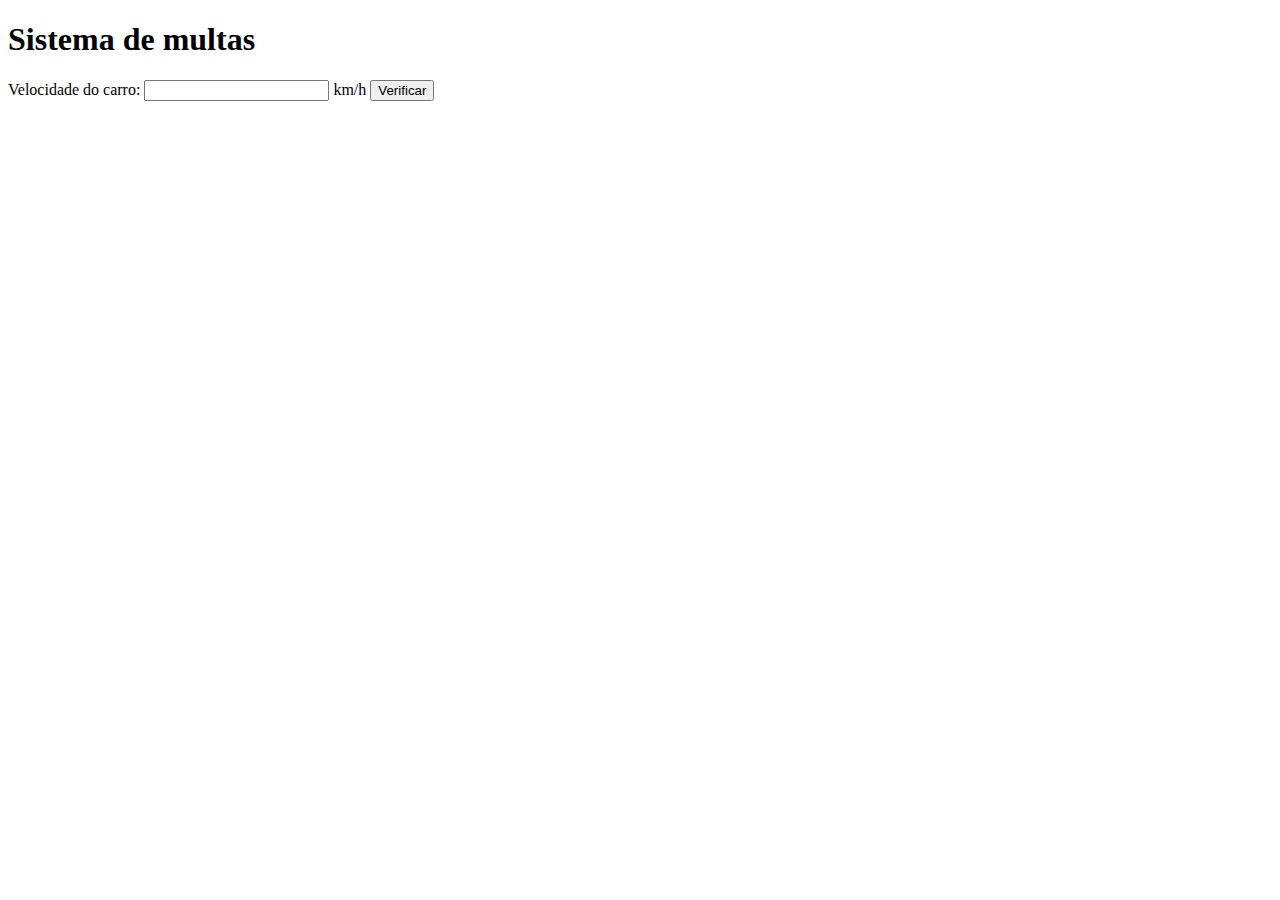
<file: aula11/index.html>
<!DOCTYPE html>
<html lang="pt-br">
<head>
    <meta charset="UTF-8">
    <meta http-equiv="X-UA-Compatible" content="IE=edge">
    <meta name="viewport" content="width=device-width, initial-scale=1.0">
    <title>Detran</title>
</head>
<body>

    <h1>Sistema de multas</h1>
    Velocidade do carro: <input type="number" name="txtvel" id="txtvel"> km/h
    <input type="button" value="Verificar" onclick="calcular()" >
    <div id="res">
    </div>

    <script>
        function calcular() {
            var txtv = window.document.querySelector('input#txtvel')
            var res = window.document.querySelector('div#res')
            var vel = Number(txtv.value)
            res.innerHTML = `<p>Sua velocidade atual é de ${vel} km/h</p>`
            if (vel > 60) {
                res.innerHTML += `<p>Você está MULTADO por excesso de velocidade</p>`
            }
            res.innerHTML += `<p>Dirija sempre com cinto de segurança!</p>` 
        }        
    </script>

</body>
</html>
</file>
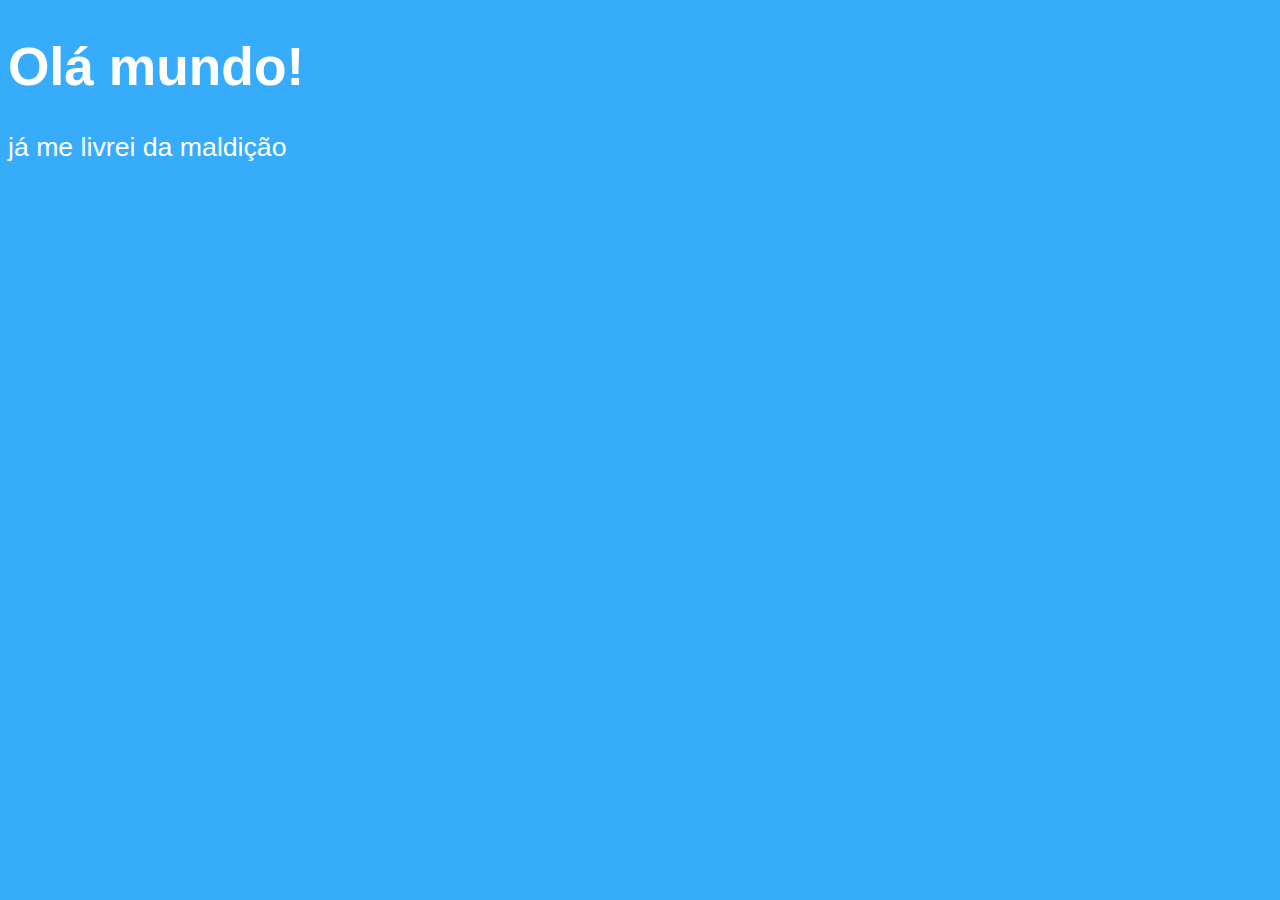
<file: alertas/ex001.html>
<!DOCTYPE html>
<html lang="pt-br">
<head>
    <meta charset="UTF-8">
    <meta http-equiv="X-UA-Compatible" content="IE=edge">
    <meta name="viewport" content="width=device-width, initial-scale=1.0">
    <title>Document</title>

    <style>
        body{
            background-color: rgb(54, 172, 250);
            font: normal 20pt arial;
            color: white;
        }
    </style>

</head>


<body>

    <h1>Olá mundo!</h1>
    <p>já me livrei da maldição</p>

    <script>
        window.alert('Minha primeira mensagem')
        window.confirm('Está gostando de JS?')
        window.prompt('Qual é o seu nome?')
    </script>

</body>
</html>
</file>
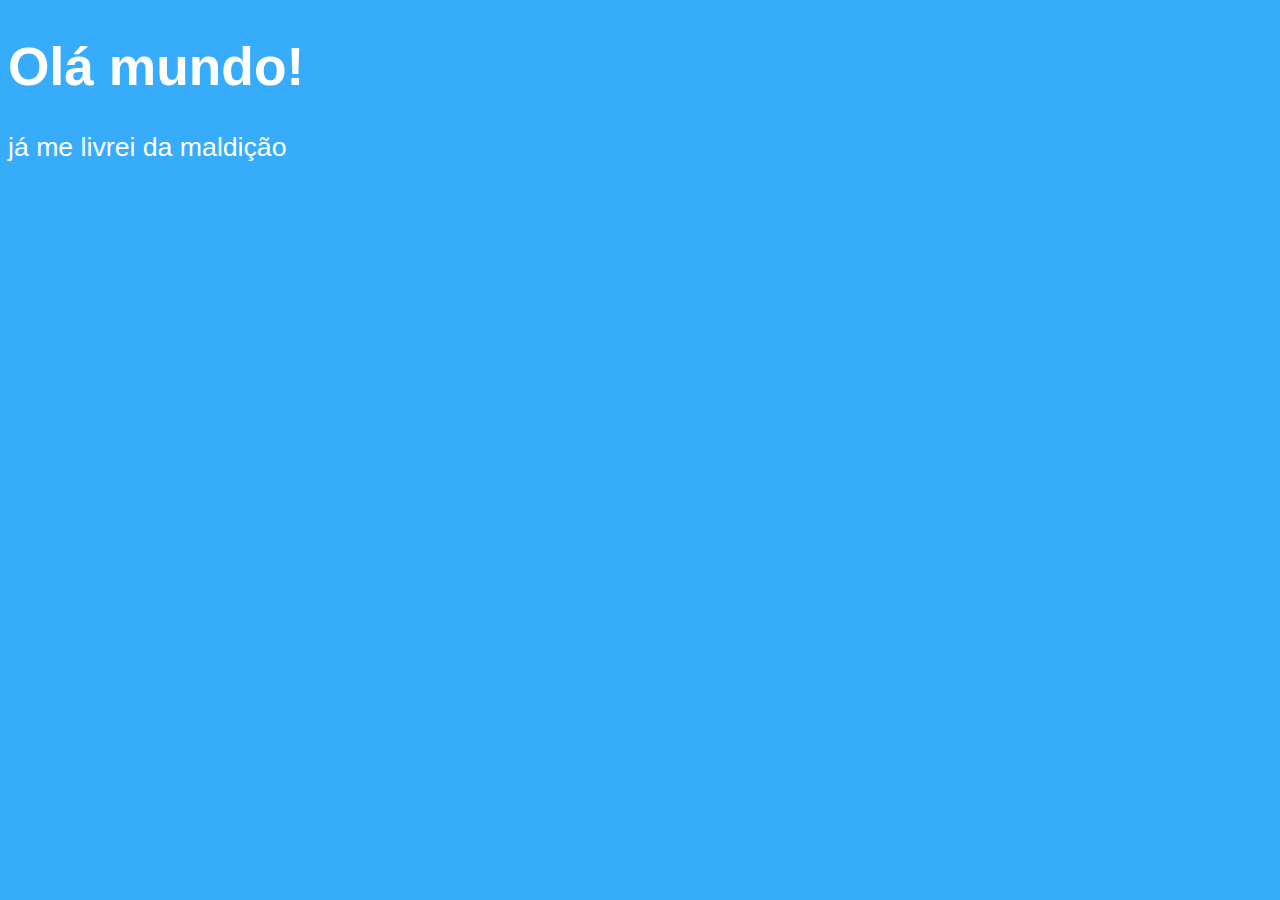
<file: aula06/ex002string.html>
<!DOCTYPE html>
<html lang="pt-br">
<head>
    <meta charset="UTF-8">
    <meta http-equiv="X-UA-Compatible" content="IE=edge">
    <meta name="viewport" content="width=device-width, initial-scale=1.0">
    <title>Document</title>

    <style>
        body{
            background-color: rgb(54, 172, 250);
            font: normal 20pt arial;
            color: white;
        }
    </style>

</head>


<body>

    <h1>Olá mundo!</h1>
    <p>já me livrei da maldição</p>

    <script>
        var nome = window.prompt('Qual é o seu nome?')
        window.alert('É um grande prazer em te conhecer, ' + nome + ' !') //concatenação
    </script>

</body>
</html>
</file>
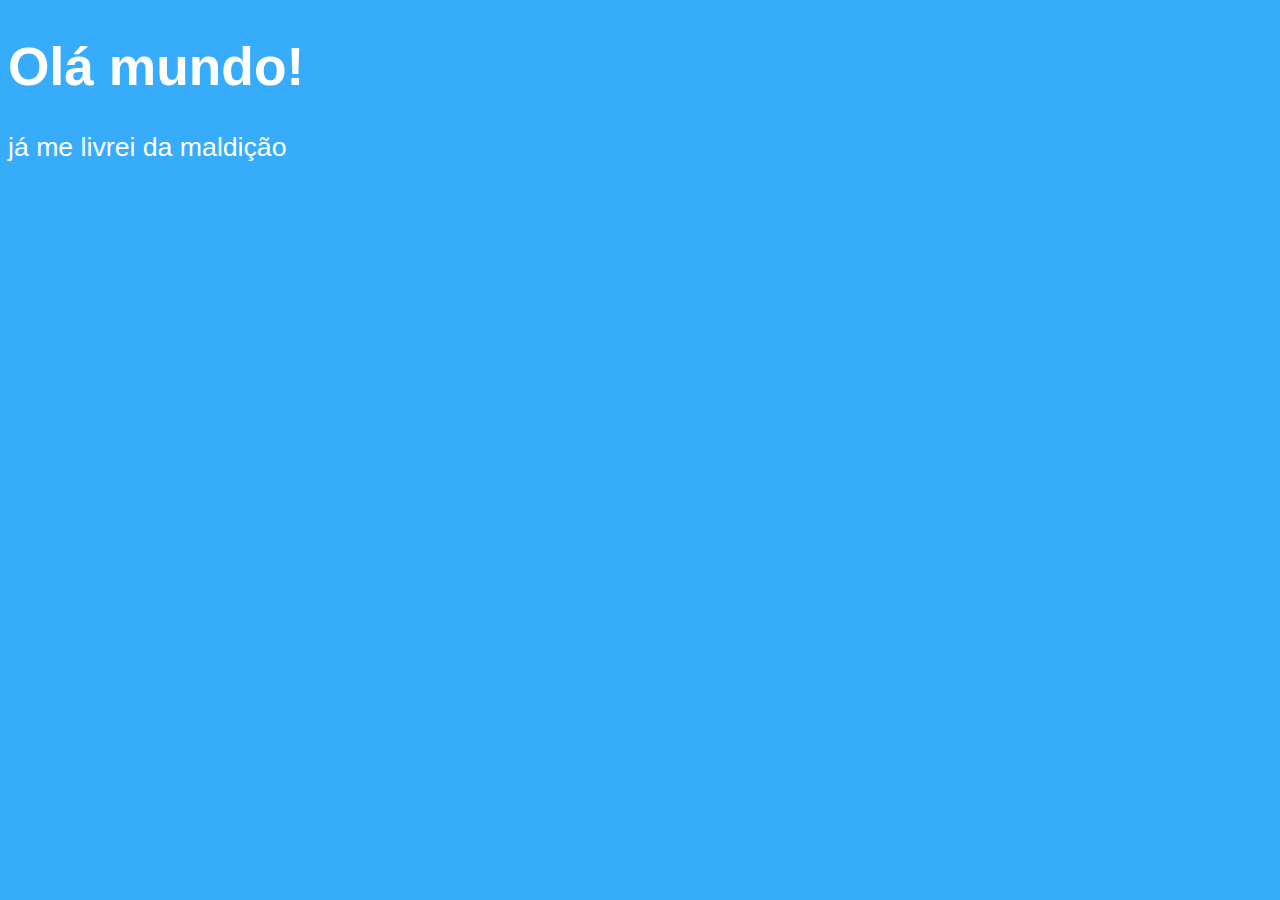
<file: aula06/ex003number.html>
<!DOCTYPE html>
<html lang="pt-br">
<head>
    <meta charset="UTF-8">
    <meta http-equiv="X-UA-Compatible" content="IE=edge">
    <meta name="viewport" content="width=device-width, initial-scale=1.0">
    <title>Document</title>

    <style>
        body{
            background-color: rgb(54, 172, 250);
            font: normal 20pt arial;
            color: white;
        }
    </style>

</head>


<body>

    <h1>Olá mundo!</h1>
    <p>já me livrei da maldição</p>

    <script>
        var n1 = Number(window.prompt('Digite um número: '))
        var n2 = Number(window.prompt('Digite outro número: '))
        var s = n1 + n2
        window.alert(`A soma entre ${n1} e ${n2} é = ${s}`)
    </script>

</body>
</html>
</file>
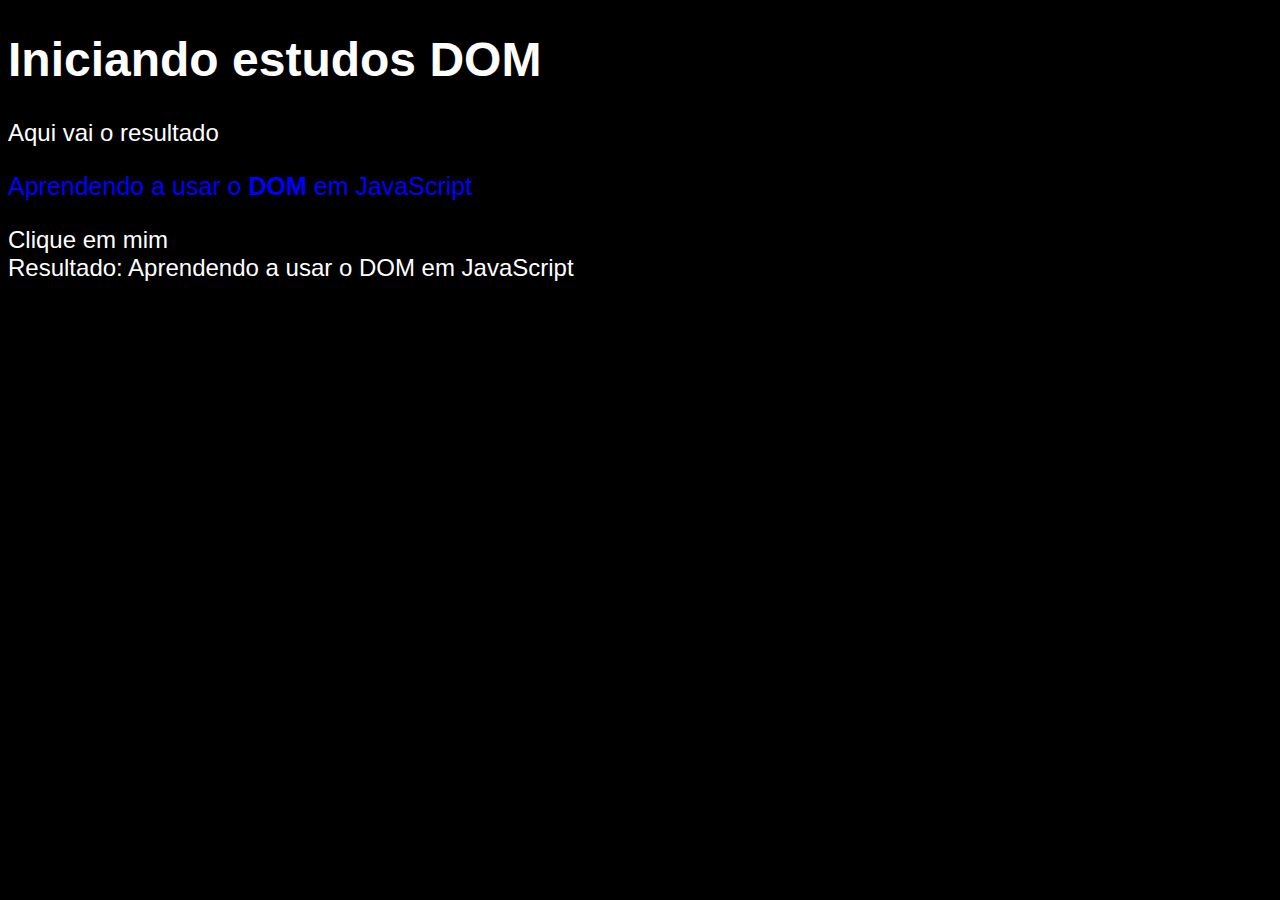
<file: aula06/ex005DOM.html>
<!DOCTYPE html>
 <html lang="pt-br">
 <head>
    <meta charset="UTF-8">
    <meta http-equiv="X-UA-Compatible" content="IE=edge">
    <meta name="viewport" content="width=device-width, initial-scale=1.0">
    <title>Primeiros passos com DOM</title>
    <style>
        body{
            background-color: rgb(66, 122, 226);
            color: white;
            font: normal 18pt arial;
        }
    </style>
 </head>

 <body>
    <h1>Iniciando estudos DOM</h1>
    <p>Aqui vai o resultado</p>
    <p>Aprendendo a usar o <strong>DOM</strong> em JavaScript</p>
    <div>Clique em mim</div>

    <script>
        var corpo = window.document.body
        var p1 = window.document.getElementsByTagName('p')[1]
        document.write('Resultado: '+ p1.innerText)
        p1.style.color = 'blue'
        p1.style.fontSize = '25px'
        corpo.style.background = 'black'
        
    </script>
 </body>

 </html>
</file>
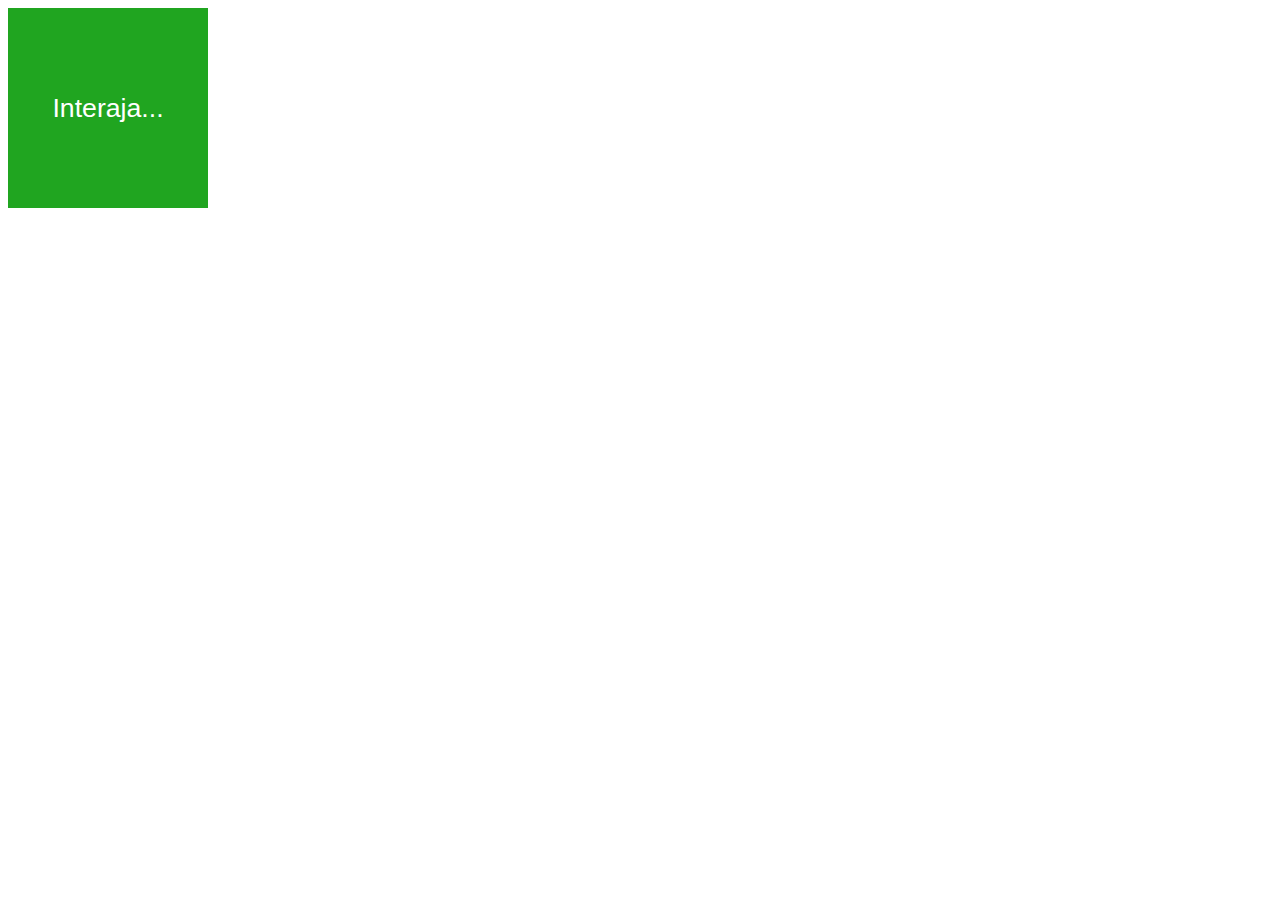
<file: aula06/ex006mudarcor.html>
<!DOCTYPE html>
<html lang="pt-br">
<head>
    <meta charset="UTF-8">
    <meta http-equiv="X-UA-Compatible" content="IE=edge">
    <meta name="viewport" content="width=device-width, initial-scale=1.0">
    <title>Eventos DOM</title>
    
    <style>
        div#area{
            font: normal 20pt Arial;
            background: rgb(32, 165, 32);
            color: white;
            width: 200px;
            height: 200px;
            line-height: 200px;
            text-align: center;
        }
    </style>

</head>
<body>

    <div id="area">
        Interaja...
    </div>

    <script>
        var a = window.document.getElementById('area')
        a.addEventListener('click', clicar)
        a.addEventListener('mouseenter', entrar)
        a.addEventListener('mouseout', sair)
        
        function clicar() {
            a.innerText = 'Clicou!'
            a.style.background = 'red'
        }

        function entrar() {
            a.innerText = 'entrou!'
        }

        function sair() {
            a.innerText = 'Sair!'
            a.style.background = 'green'
        }
    </script>
</body>
</html>
</file>
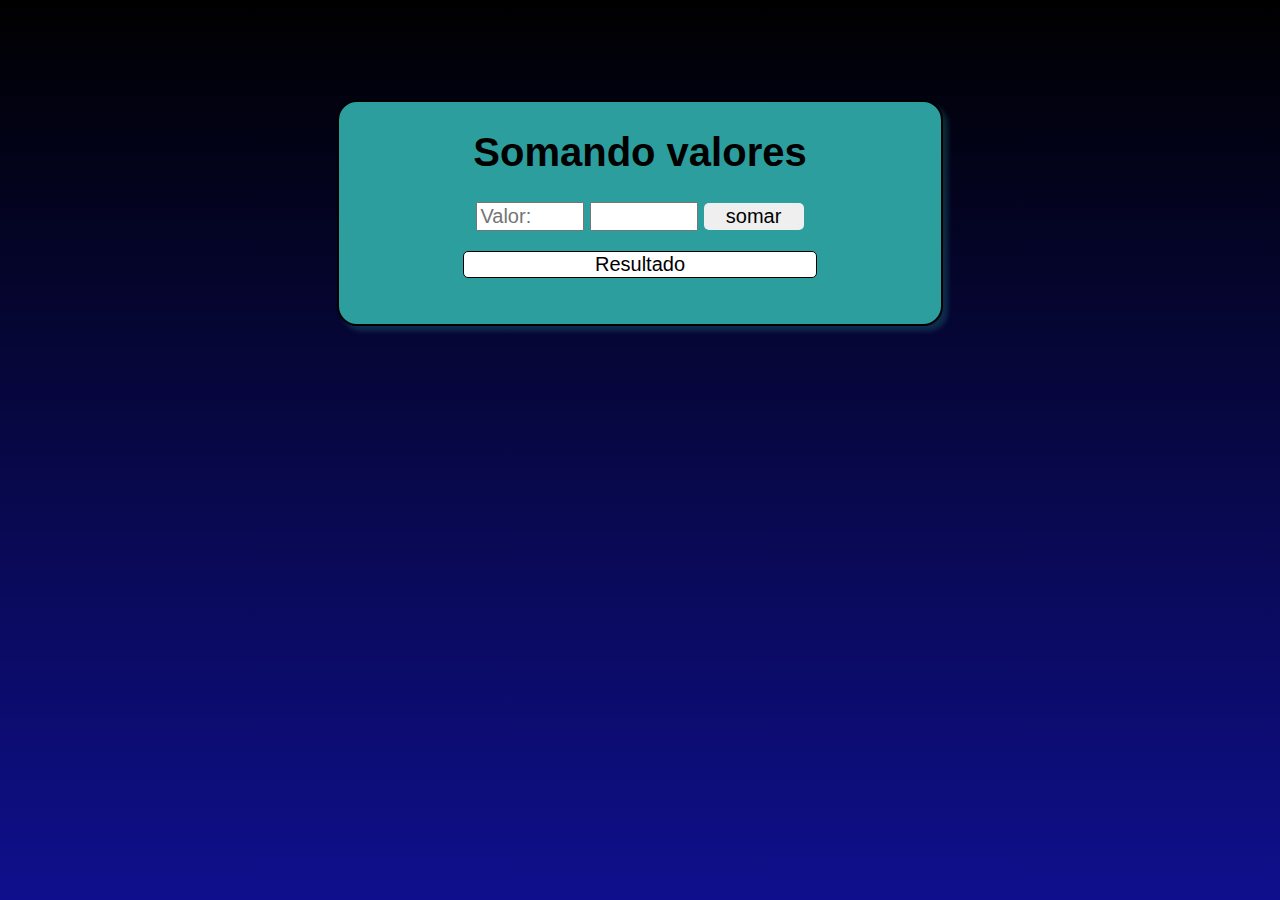
<file: aula06/ex007.html>
<!DOCTYPE html>
<html lang="pt-br">
<head>
    <meta charset="UTF-8">
    <meta http-equiv="X-UA-Compatible" content="IE=edge">
    <meta name="viewport" content="width=device-width, initial-scale=1.0">
    <title>Somando Números</title>
    <style>

        body{
            background-image: linear-gradient(to top, rgb(15, 15, 141), black);
            background-attachment: fixed;    
        }

        .main{
            font: normal 15pt arial;
            padding: 1px;
            background-color: rgb(45, 158, 158);
            text-align: center;
            margin: auto;
            margin-top: 100px;
            height: 220px;
            width: 600px;
            border-radius: 20px;
            box-shadow: 5px 5px 5px rgba(45, 158, 158, 0.253);
            border: 2px solid black;
        }

        input{
            font: normal 15pt arial;
            width: 100px;
        }

        .botao{
            border-radius: 5px;
            border: none;
            padding: 2px;
        }

        #res {
            border: 1px solid black;
            border-radius: 5px;
            padding: 1px;
            margin:auto;
            margin-top: 20px;
            background-color: white;
            width: 350px;
        }



    </style>
</head>
<body>
    <div class="main">
        <h1>Somando valores</h1>
    <input type="number" name="txtn1" id="txtn1" placeholder="Valor:">
    <input type="number" name="txtn2" id="txtn2">
    <input class="botao" type="button" value="somar" onclick="somar()">
    <div id="res">Resultado</div>
    <script>
        function somar(){
            var tn1 = window.document.getElementById('txtn1')
            var tn2 = window.document.getElementById('txtn2')
            var res = window.document.getElementById('res')
            var n1 = Number(tn1.value)
            var n2 = Number(tn2.value)
            var s = n1 + n2
            res.innerHTML = `A soma entre ${n1} e ${n2} é igual a ${s}`
         }
    </script>
    </div>
    
</body>
</html>
</file>
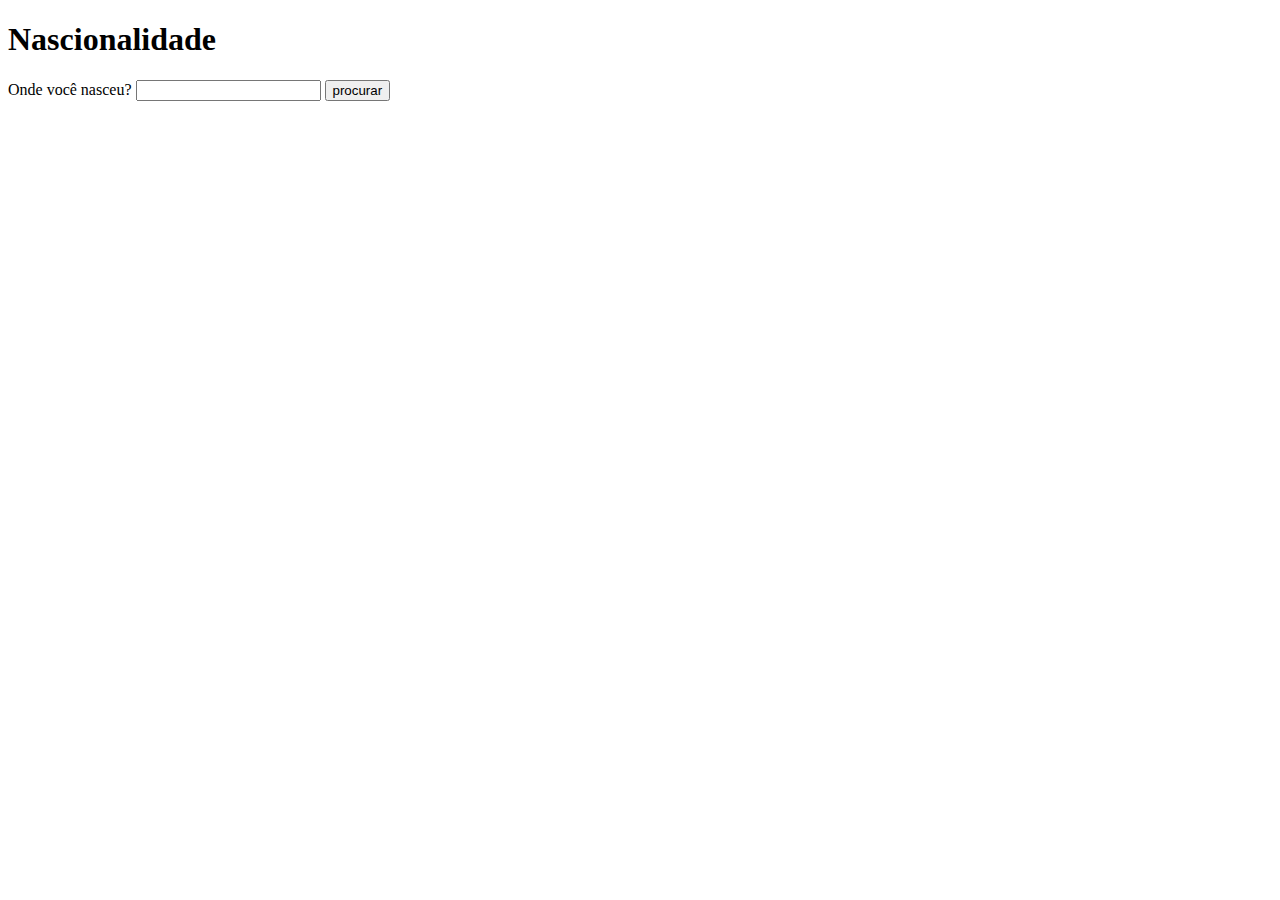
<file: aula11/indexpais.html>
<!DOCTYPE html>
<html lang="pt-br">
<head>
    <meta charset="UTF-8">
    <meta http-equiv="X-UA-Compatible" content="IE=edge">
    <meta name="viewport" content="width=device-width, initial-scale=1.0">
    <title>Nacionalidade</title>
</head>
<body>
    <h1>Nascionalidade</h1>
    Onde você nasceu? <input type="text" name="pais" id="pais">
    <input type="button" value="procurar" onclick="nascionalidade()">
    <div id="res">

    </div>

    <script>
        function nascionalidade () {
            var txtn = window.document.querySelector('input#pais')
            var res = window.document.querySelector('div#res')
            var pais = Text(txtn)
            res.innerHTML = `<P>Você nasceu em ${pais}</p>`
            res.innerHTML += `<p>Brasil</p>`
        }
    </script>
</body>
</html>
</file>
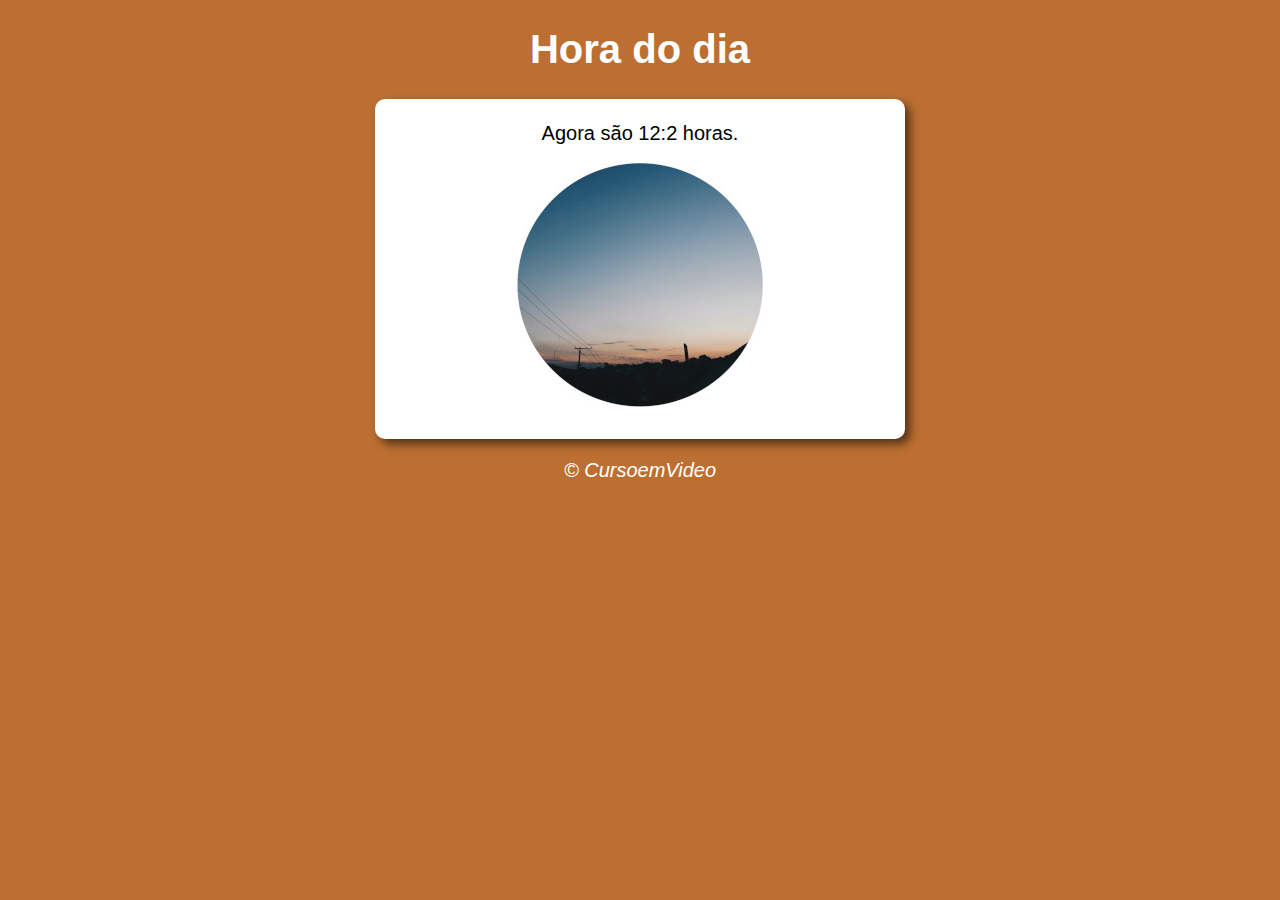
<file: aula12ex/ex014/modelo.html>
<!DOCTYPE html>
<html lang="pt-br">
<head>
    <meta charset="UTF-8">
    <meta http-equiv="X-UA-Compatible" content="IE=edge">
    <meta name="viewport" content="width=device-width, initial-scale=1.0">
    <title>Hora do dia</title>
    <link rel="stylesheet" href="style.css">
</head>
<body onload="carregar()">

    <header>
        <h1>Hora do dia</h1>
    </header>

    <section>
        <div id="msg">
            
        </div>

        <div id="foto">
            <img id="imagem" src="manha1.jpg" alt="">
        </div>
    </section>

    <footer>
        <p>&copy; CursoemVideo</p>
    </footer>

    <script src="script.js"></script>
</body>
</html>
</file>
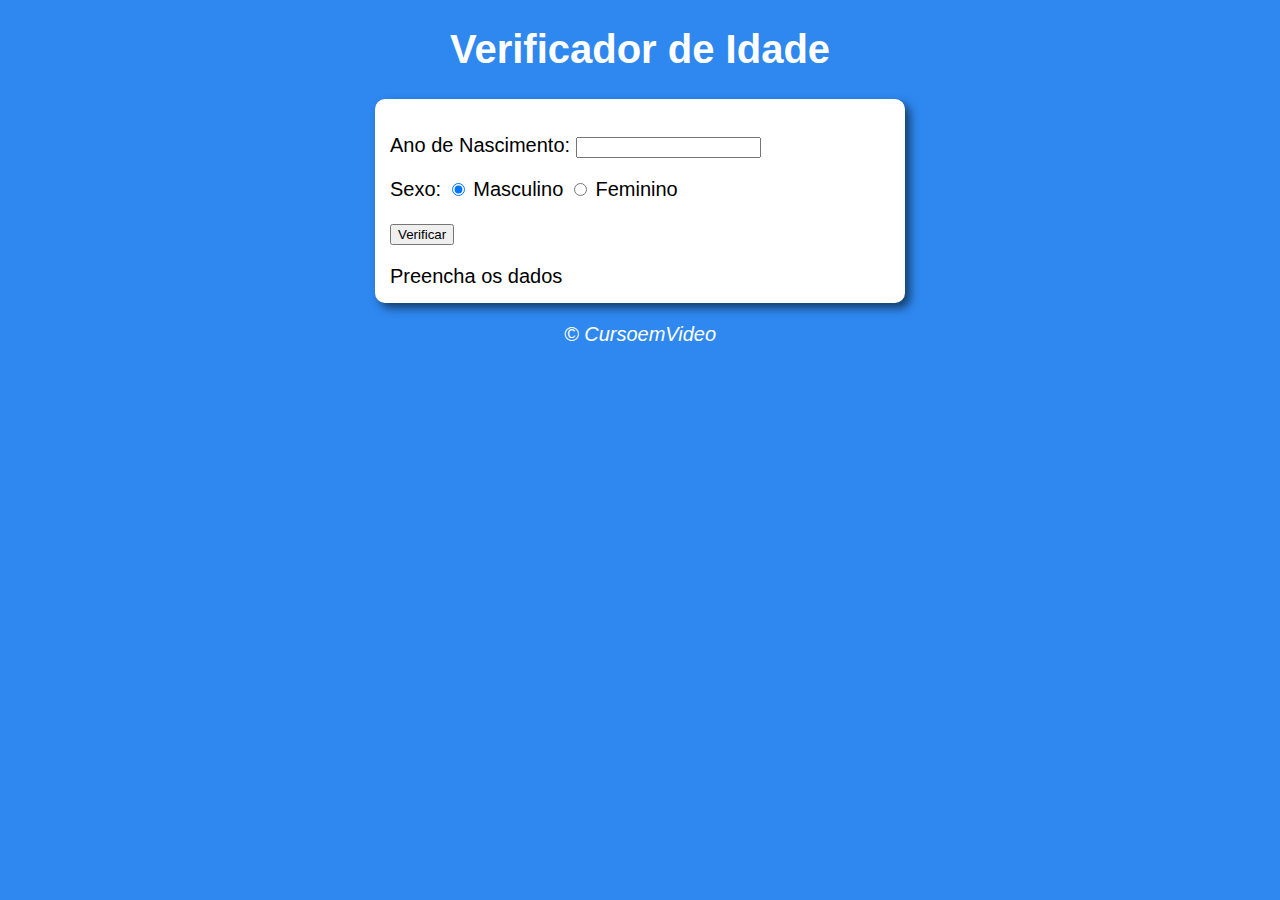
<file: aula12ex/ex015/modelo.html>
<!DOCTYPE html>
<html lang="pt-br">
<head>
    <meta charset="UTF-8">
    <meta http-equiv="X-UA-Compatible" content="IE=edge">
    <meta name="viewport" content="width=device-width, initial-scale=1.0">
    <title>Verificador de Idade</title>
    <link rel="stylesheet" href="style.css">
</head>
<body>

    <header>
        <h1>Verificador de Idade</h1>
    </header>

    <section>
        <div>
            <p>Ano de Nascimento:
                <input type="number" name="txtano" id="txtano" min="0">
            </p>
            <p>Sexo:
                <input type="radio" name="radsex" id="mas" checked>
                <label for="masc">Masculino</label>
                <input type="radio" name="radsex" id="fem">
                <label for="fem">Feminino</label>
            </p>
            <p>
                <input type="button" value="Verificar" onclick="Verificar()">
            </p>
        </div>

        <div id="res">
            Preencha os dados
        </div>
    </section>

    <footer>
        <p>&copy; CursoemVideo</p>
    </footer>

    <script src="script.js"></script>
</body>
</html>
</file>
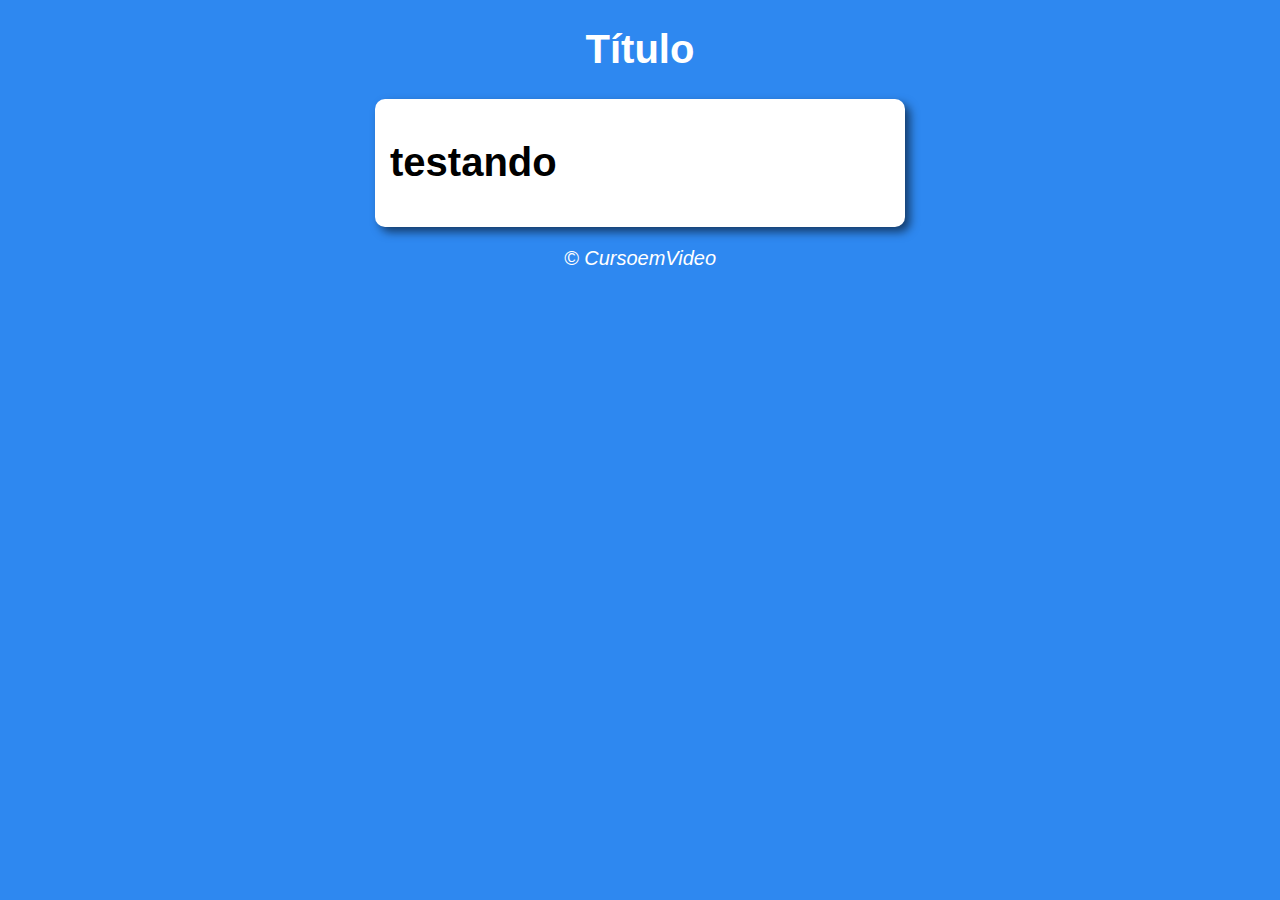
<file: aula12ex/modelo/modelo.html>
<!DOCTYPE html>
<html lang="pt-br">
<head>
    <meta charset="UTF-8">
    <meta http-equiv="X-UA-Compatible" content="IE=edge">
    <meta name="viewport" content="width=device-width, initial-scale=1.0">
    <title>Modelo de exercício</title>
    <link rel="stylesheet" href="style.css">
</head>
<body>

    <header>
        <h1>Título</h1>
    </header>

    <section>
        <div>
            <h1>testando</h1>
        </div>

        <div>

        </div>
    </section>

    <footer>
        <p>&copy; CursoemVideo</p>
    </footer>

    <script src="script.js"></script>
</body>
</html>
</file>
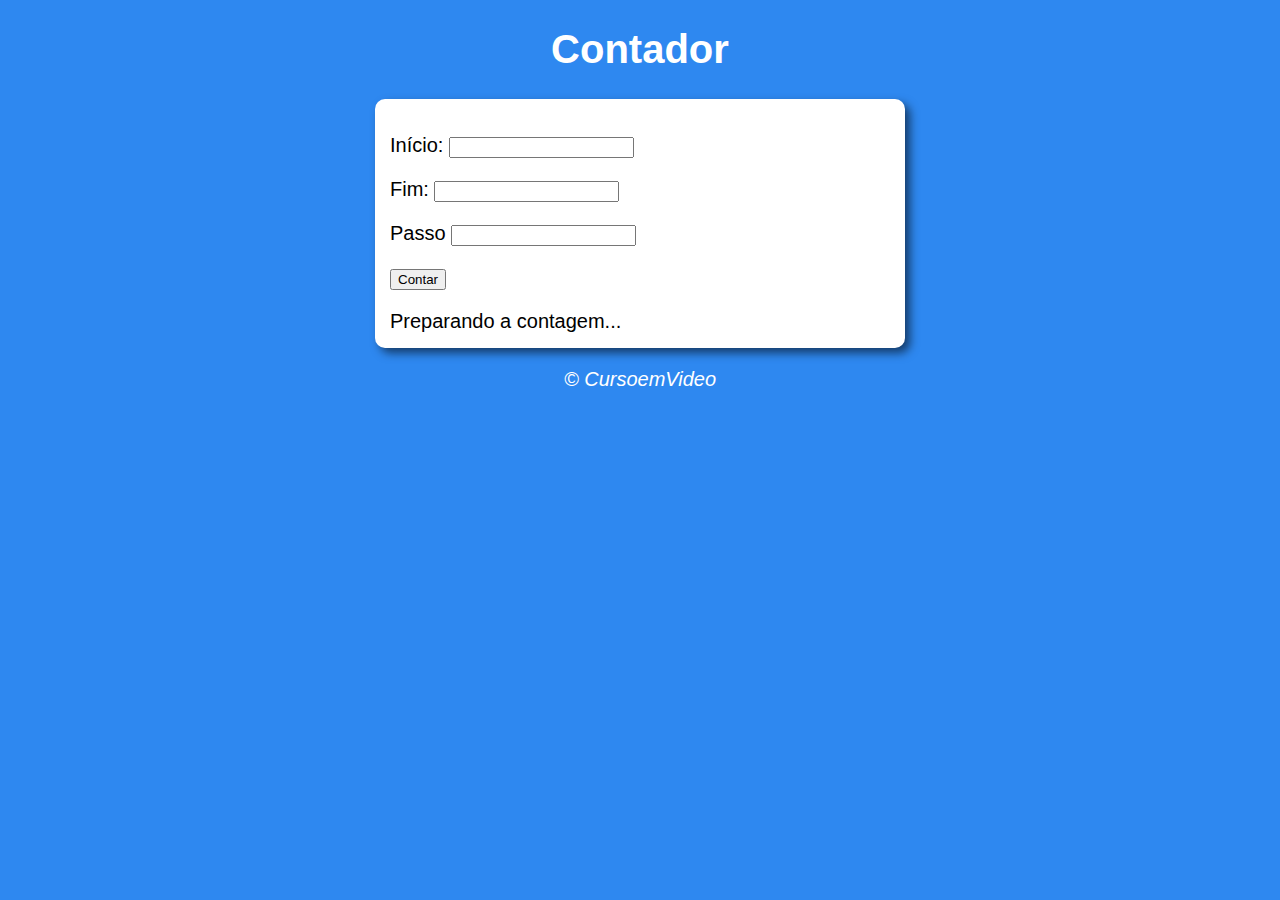
<file: aula14ex/ex016/modelo.html>
<!DOCTYPE html>
<html lang="pt-br">
<head>
    <meta charset="UTF-8">
    <meta http-equiv="X-UA-Compatible" content="IE=edge">
    <meta name="viewport" content="width=device-width, initial-scale=1.0">
    <title>Modelo de exercício</title>
    <link rel="stylesheet" href="style.css">
</head>
<body>

    <header>
        <h1>Contador</h1>
    </header>


    <section>

        <div id="dados">
            <p>Início:
                <input type="number" name="inicio" id="txti">
            </p>
            <p>Fim:
                <input type="number" name="fim" id="txtf">
            </p>
            <p>Passo
                <input type="number" name="passo" id="txtp">
            </p>
            <p>
                 <input type="button" value="Contar" onclick="Contar()">
            </p>
        </div>
        <div id="res">
            Preparando a contagem...
        </div>

    </section>
    

    <footer>
        <p>&copy; CursoemVideo</p>
    </footer>

    <script src="script.js"></script>
</body>
</html>
</file>
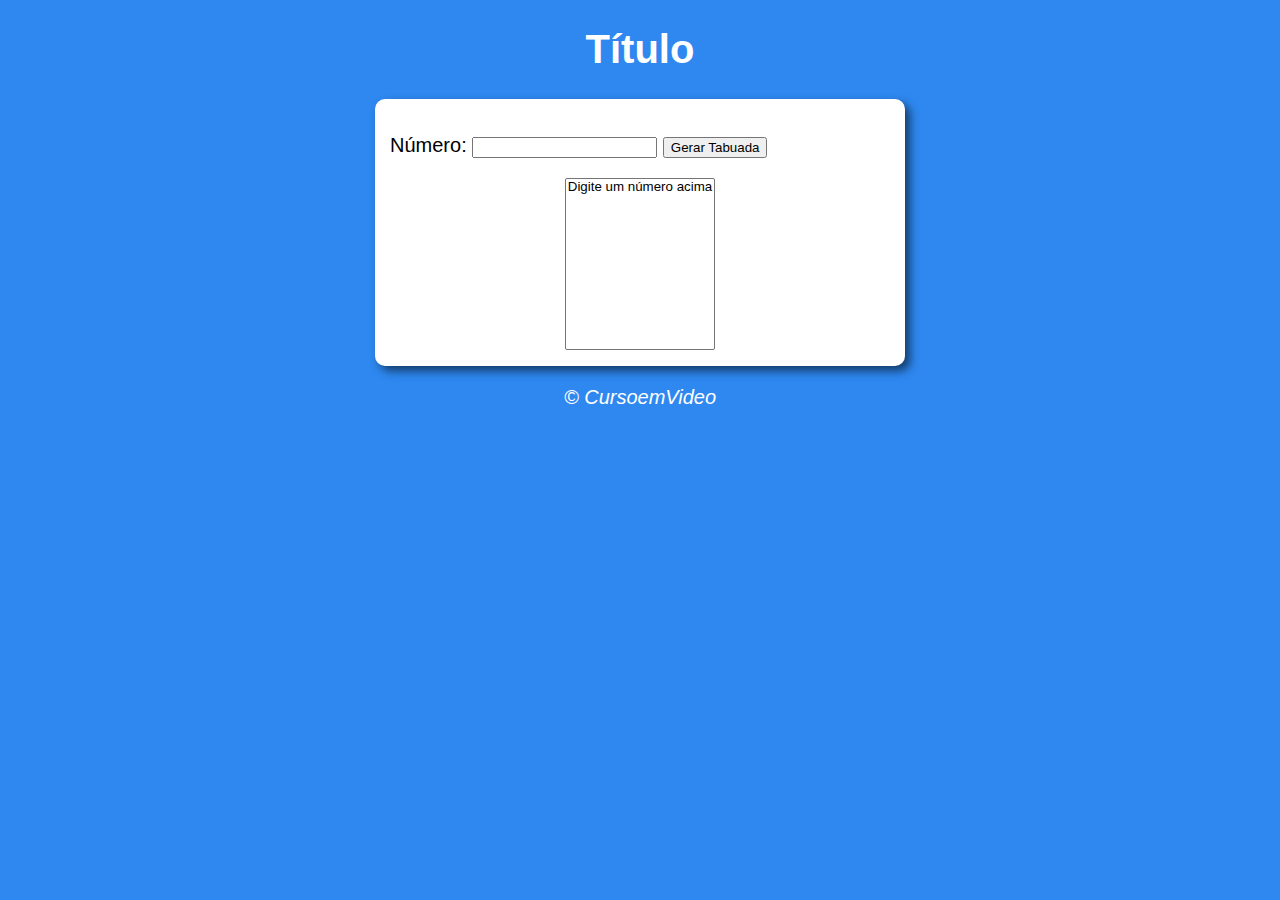
<file: aula14ex/ex017/modelo.html>
<!DOCTYPE html>
<html lang="pt-br">
<head>
    <meta charset="UTF-8">
    <meta http-equiv="X-UA-Compatible" content="IE=edge">
    <meta name="viewport" content="width=device-width, initial-scale=1.0">
    <title>Modelo de exercício</title>
    <link rel="stylesheet" href="style.css">
</head>
<body>

    <header>
        <h1>Título</h1>
    </header>


    <section>
        <div>
            <p>Número: 
                <input type="number" name="num" id="txtn">
                <input type="button" value="Gerar Tabuada" onclick="tabuada()">
            </p>
        </div>
        <div id="res">
            <select name="tabuada" id="seltab" size="10">
                <option>Digite um número acima</option>
            </select>
        </div>
    </section>


    

    <footer>
        <p>&copy; CursoemVideo</p>
    </footer>

    <script src="script.js"></script>
</body>
</html>
</file>
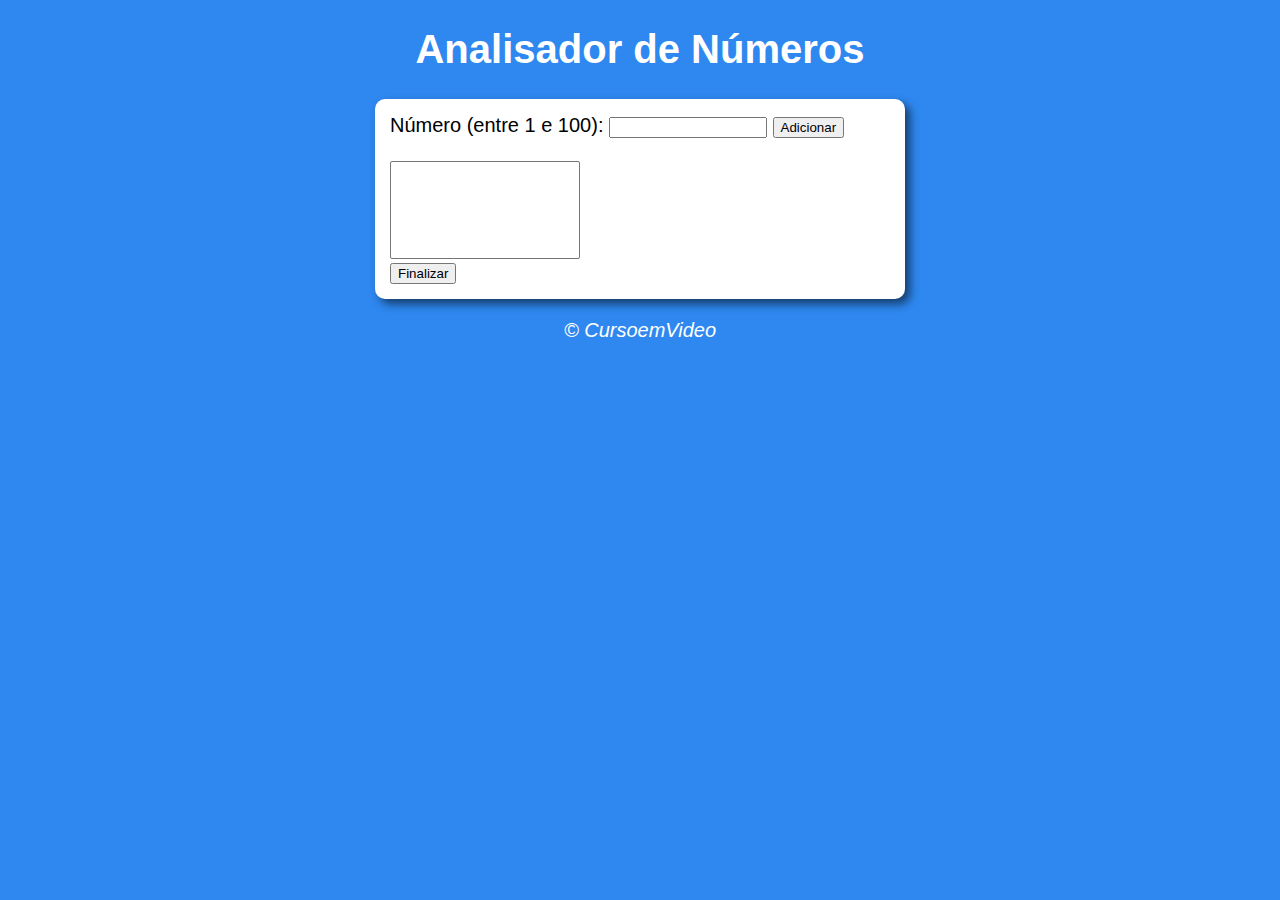
<file: aula16ex/ex018/modelo.html>
<!DOCTYPE html>
<html lang="pt-br">
<head>
    <meta charset="UTF-8">
    <meta http-equiv="X-UA-Compatible" content="IE=edge">
    <meta name="viewport" content="width=device-width, initial-scale=1.0">
    <title>Analisador de Números</title>
    <link rel="stylesheet" href="style.css">
</head>
<body>

    <header>
        <h1>Analisador de Números</h1>
    </header>

    <section>
        <div>
            Número (entre 1 e 100):
            <input type="number" name="fnum" id="fnum">
            <input type="button" value="Adicionar" onclick="adicionar()">
            <br><br><select name="flista" id="flista" size="6"></select>
            <br><input type="button" value="Finalizar" onclick="finalizar()">
        </div>
            
        <div id="res">

        </div>
    </section>

    <footer>
        <p>&copy; CursoemVideo</p>
    </footer>

    <script src="script.js"></script>
</body>
</html>
</file>
<file: aula12ex/ex014/style.css>
body {
    background-color: rgb(46, 136, 240);
    font: normal 15pt Arial;
}

header{
    color: white;
    text-align: center;
}

section{
    background-color: white;
    border-radius: 10px;
    padding: 15px;
    width: 500px;
    margin: auto;
    box-shadow: 5px 5px 10px rgba(0, 0, 0, 0.562);
}

div {
    text-align: center;
    padding: 8px;
}

footer{
    color: white;
    text-align: center;
    font-style: italic;
}
</file>
<file: aula12ex/ex015/style.css>
body {
    background-color: rgb(46, 136, 240);
    font: normal 15pt Arial;
}

header{
    color: white;
    text-align: center;
}

section{
    background-color: white;
    border-radius: 10px;
    padding: 15px;
    width: 500px;
    margin: auto;
    box-shadow: 5px 5px 10px rgba(0, 0, 0, 0.562);
}

footer{
    color: white;
    text-align: center;
    font-style: italic;
}
</file>
<file: aula12ex/modelo/style.css>
body {
    background-color: rgb(46, 136, 240);
    font: normal 15pt Arial;
}

header{
    color: white;
    text-align: center;
}

section{
    background-color: white;
    border-radius: 10px;
    padding: 15px;
    width: 500px;
    margin: auto;
    box-shadow: 5px 5px 10px rgba(0, 0, 0, 0.562);
}

footer{
    color: white;
    text-align: center;
    font-style: italic;
}
</file>
<file: aula14ex/ex016/style.css>
body {
    background-color: rgb(46, 136, 240);
    font: normal 15pt Arial;
}

header{
    color: white;
    text-align: center;
}

section{
    background-color: white;
    border-radius: 10px;
    padding: 15px;
    width: 500px;
    margin: auto;
    box-shadow: 5px 5px 10px rgba(0, 0, 0, 0.562);
}

footer{
    color: white;
    text-align: center;
    font-style: italic;
}
</file>
<file: aula14ex/ex017/style.css>
body {
    background-color: rgb(46, 136, 240);
    font: normal 15pt Arial;
}

header{
    color: white;
    text-align: center;
}

section{
    background-color: white;
    border-radius: 10px;
    padding: 15px;
    width: 500px;
    margin: auto;
    box-shadow: 5px 5px 10px rgba(0, 0, 0, 0.562);
}

footer{
    color: white;
    text-align: center;
    font-style: italic;
}

#res {
    text-align: center;    
}
</file>
<file: aula16ex/ex018/style.css>
body {
    background-color: rgb(46, 136, 240);
    font: normal 15pt Arial;
}

header{
    color: white;
    text-align: center;
}

section{
    background-color: white;
    border-radius: 10px;
    padding: 15px;
    width: 500px;
    margin: auto;
    box-shadow: 5px 5px 10px rgba(0, 0, 0, 0.562);
}

footer{
    color: white;
    text-align: center;
    font-style: italic;
}

select#flista{
    width: 190px;
}

#fnum {
    width: 150px;
}
</file>
